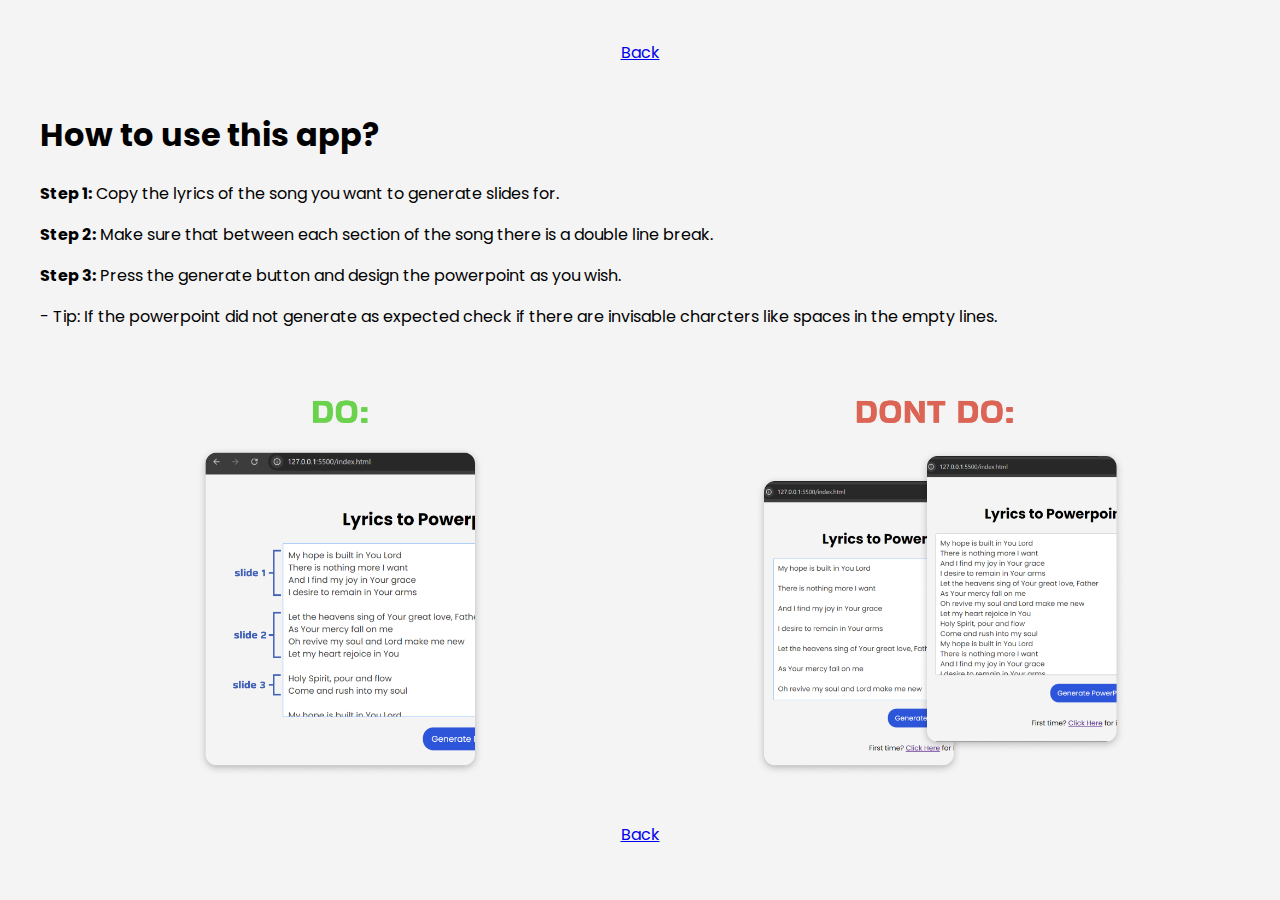
<file: instructions.html>
<!DOCTYPE html>
<html lang="en">
<head>
    <meta charset="UTF-8">
    <meta name="viewport" content="width=device-width, initial-scale=1.0">
    <title>Document</title>
    <link rel="stylesheet" href="styles.css">
</head>
<body>
    <a href="index.html">Back</a>
    <br>
    <div class="steps">
        <h1 style="text-align: start;">How to use this app?</h1>
        <p><strong>Step 1:</strong> Copy the lyrics of the song you want to generate slides for.</p>
        <p><strong>Step 2:</strong> Make sure that between each section of the song there is a double line break.</p>
        <p><strong>Step 3:</strong> Press the generate button and design the powerpoint as you wish.</p>
        <p> - Tip: If the powerpoint did not generate as expected check if there are invisable charcters like spaces in the empty lines.</p>
        <div class="img-container">
            <div>
                <img src="images/instructions1.png" alt="1">
            </div>
            <div>
                <img src="images/instructions2.png" alt="2">
            </div>

        </div>
    </div>
    <a href="index.html">Back</a>
</body>
</html>
</file>
<file: styles.css>
@import url('https://fonts.googleapis.com/css2?family=Poppins:ital,wght@0,100;0,200;0,300;0,400;0,500;0,600;0,700;0,800;0,900;1,100;1,200;1,300;1,400;1,500;1,600;1,700;1,800;1,900&display=swap');

body {
    font-family: Poppins, Arial, sans-serif;
    margin: 40px;
    background-color: #f4f4f4;
    display: flex;
    flex-direction: column;
    align-items: center;
}

h1 {
    text-align: center;
}

p {
    font-size: 16px;
}

/* Container holding the textarea and delete button */
.textarea-container {
    position: relative;
    display: flex; /* Use flexbox */
    justify-content: center; /* Center horizontally */
    align-items: center; /* Center vertically */
    width: 75%;
    height: 50vh; /* Adjust the height of the container */
    margin-bottom: 25px;
}

.lyricsInput {
    font-family: Poppins, Arial, sans-serif;
    font-size: 16px;
    color: #333333;
    width: 100%;
    height: 100%;
    padding: 10px;
    font-size: 16px;
    transition: border-color 0.5s;
    resize: none;
}

/* Style for the delete button inside the textarea */
.delete-button {
    position: absolute; /* Position relative to the container */
    top: -5px; /* Move closer to the top of the textarea */
    right: 5px; /* Align with the right edge of the textarea */
    background-color: rgb(189, 188, 188);
    color: white;
    border: none;
    border-radius: 3px;
    padding: 2px;
    cursor: pointer;
    font-size: 12px;
    margin: 0;
    width: 5%;
}

.delete-button:hover {
    background-color: rgb(255, 72, 72);
}

.lyricsInput:focus {
    border: 1px solid #4c9aff;
    outline: none;         /* Remove default outline */
}

.lyricsInput::placeholder {
    font-family: Poppins, Arial, sans-serif; /* Change font family */
    font-size: 16px;               /* Change font size */
    color: #888888;                /* Change font color */
    font-style: italic;            /* Make the font italic */
}

.buttons-container {
    display: flex;
    align-items: center;
    gap: 12px;
}

button {
    font-family: Poppins;
    display: block;
    width: 200px;
    margin: 20px auto; 
    padding: 10px;
    font-size: 16px;
    background-color: #2d55da;
    color: white;
    border: none;
    border-radius: 8px;
    cursor: pointer;
}

#addSong {
    background-color: #b7cce4;
    color: #2d55da;
    border: 2px dashed #2d55da;
    box-sizing: border-box;
}

#addSong:hover {
    background-color: #7494fd;
    color: white;
    border: 2px dashed #2d55da;
    box-sizing: border-box;
}

button:hover {
    background-color: #2c77da;
}

@media only screen and (max-width: 600px) {

    h1 {
        font-size: 29px;
    }

    .textarea-container {
        width: 100%;
    }

    body {
        margin: 36px;
    }

    img {
        width: 150%;   /* Full width of the container */
        max-width: 600px;  /* Maximum size on large screens */
        height: auto; 
    }

    .img-container {
        align-items: center;
        flex-direction: column;
        width: 100%;
    }

    button {
        margin: auto 0px;
        height: 54px;
        padding: 0;
    }

    .buttons-container {
        display: flex;
        justify-content: space-between;
        width: 100%;
        margin-top: 12px;
    }

    #addSong {
        padding: 4px;
    }

    .delete-button {
        width: 10%;
        height: 8%;
    }
}

.img-container {
    display: flex;
}

img {
    width: 100%;
}
</file>
